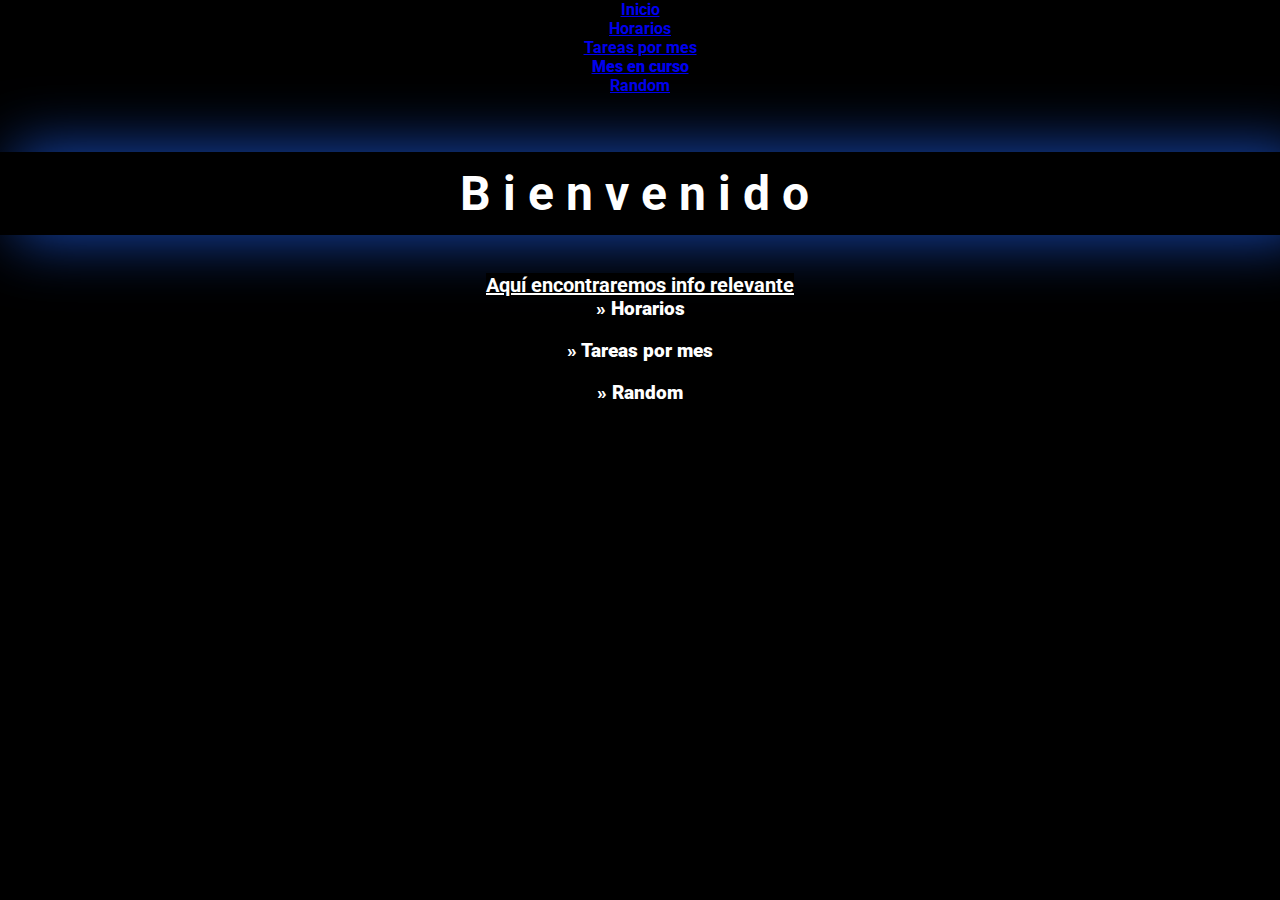
<file: index.html>
<!DOCTYPE html>
<html lang="en">
    <head>
        <title></title>
        <meta charset="UTF-8">
        <meta name="viewport" content="width=device-width, initial-scale=1">
        <link href="css/style.css" rel="stylesheet">
        <link href="https://cdn.jsdelivr.net/npm/bootstrap@5.2.2/dist/css/bootstrap.min.css" rel="stylesheet" integrity="sha384-Zenh87qX5JnK2Jl0vWa8Ck2rdkQ2Bzep5IDxbcnCeuOxjzrPF/et3URy9Bv1WTRi" crossorigin="anonymous">
        <link rel="preconnect" href="https://fonts.googleapis.com">
        <link rel="preconnect" href="https://fonts.gstatic.com" crossorigin>
        <link href="https://fonts.googleapis.com/css2?family=Roboto:wght@300;500&display=swap" rel="stylesheet">
        <link rel="stylesheet" href="https://cdnjs.cloudflare.com/ajax/libs/animate.css/4.1.1/animate.min.css"> 
    </head>
    <body>
        <header>
            <ul class="nav nav-tabs">
                <li class="nav-item mx-auto">
                    <a class="nav-link" aria-current="page" href="index.html">Inicio</a>
                </li>
                <li class="nav-item mx-auto">
                    <a class="nav-link" aria-current="page" href="horarios.html">Horarios</a>
                </li>
                <li class="nav-item dropdown mx-auto">
                    <a class="nav-link dropdown-toggle" data-bs-toggle="dropdown" href="#" role="button" aria-expanded="false">Tareas por mes</a>
                    <ul class="dropdown-menu">
                        <li><a class="dropdown-item" href="tareas.html">Mes en curso</a></li>
                    </ul>
                </li>
                <li class="nav-item mx-auto">
                    <a class="nav-link" href="random.html">Random</a>
                </li>
            </ul>
        </header>

        <section>
            <div>
                <br>
                <br>
                <br>
                <button class="mx-auto d-block container-fluid" style="font-size: 300%;" id="titulo">Bienvenido</button>
                <br>
                <br>
                <br>
            </div>    
        </section>
        
        <section style="background: black">
            <div class="animate__animated animate__slideInUp">
                <p style="font-size: 20px"><u>Aquí encontraremos info relevante</u>
                <div class="inicio"> 
                    <ul>
                        <li><p>» Horarios</p></li><br>
                        <li><p>» Tareas por mes</p></li><br>
                        <li><p>» Random</p></li><br>
                    </ul>
                </div>
                </p>
            </div>  
            <br>
        </section>   
                        
        <footer class="pie-pagina">
            
        </footer>
        <script src="https://cdn.jsdelivr.net/npm/bootstrap@5.2.2/dist/js/bootstrap.bundle.min.js" integrity="sha384-OERcA2EqjJCMA+/3y+gxIOqMEjwtxJY7qPCqsdltbNJuaOe923+mo//f6V8Qbsw3" crossorigin="anonymous"></script>    
    </body>

</html>
</file>
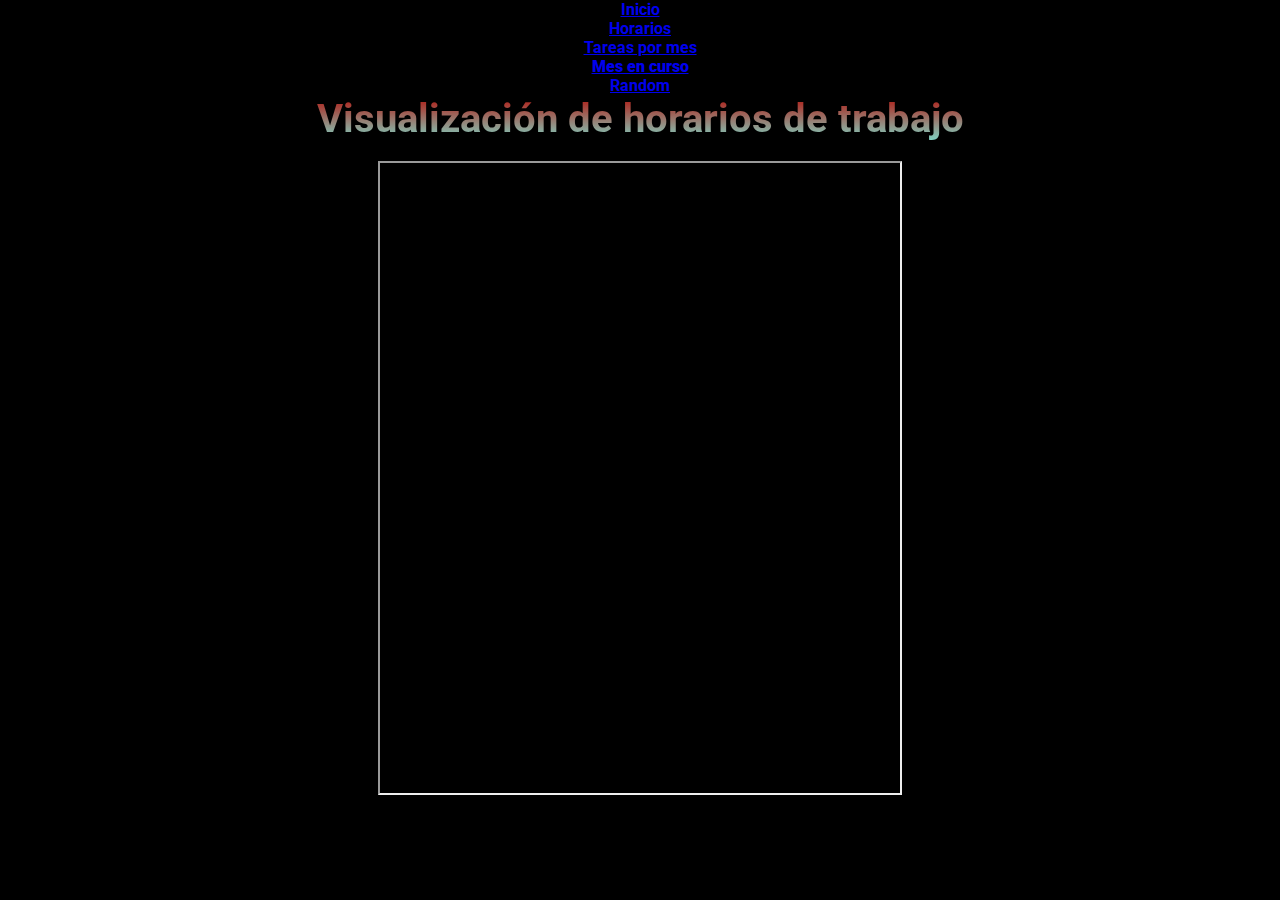
<file: horarios.html>
<!DOCTYPE html>
<html lang="en">
    <head>
        <title></title>
        <meta charset="UTF-8">
        <meta name="viewport" content="width=device-width, initial-scale=1">
        <link href="css/style.css" rel="stylesheet">
        <link href="https://cdn.jsdelivr.net/npm/bootstrap@5.2.2/dist/css/bootstrap.min.css" rel="stylesheet" integrity="sha384-Zenh87qX5JnK2Jl0vWa8Ck2rdkQ2Bzep5IDxbcnCeuOxjzrPF/et3URy9Bv1WTRi" crossorigin="anonymous">
        <link rel="preconnect" href="https://fonts.googleapis.com">
        <link rel="preconnect" href="https://fonts.gstatic.com" crossorigin>
        <link href="https://fonts.googleapis.com/css2?family=Roboto:wght@300;500&display=swap" rel="stylesheet">
    </head>
    
    <body>
        <header>
            <ul class="nav nav-tabs">
                <li class="nav-item mx-auto">
                    <a class="nav-link" aria-current="page" href="index.html">Inicio</a>
                </li>
                <li class="nav-item mx-auto">
                    <a class="nav-link" aria-current="page" href="horarios.html">Horarios</a>
                </li>
                <li class="nav-item dropdown mx-auto">
                    <a class="nav-link dropdown-toggle" data-bs-toggle="dropdown" href="#" role="button" aria-expanded="false">Tareas por mes</a>
                    <ul class="dropdown-menu">
                        <li><a class="dropdown-item" href="tareas.html">Mes en curso</a></li>
                    </ul>
                </li>
                <li class="nav-item mx-auto">
                    <a class="nav-link" href="random.html">Random</a>
                </li>
            </ul>
        </header>

        <section>
            <div>
                <p class="tamañoP1">
                    Visualización de horarios de trabajo
                </p>
                <br>
            </div>
        </section>
        <section>
            <div style="text-align: center;">
                <!--<embed src="pdf/horariosTFloresNoviembre22.pdf" type="application/pdf" width="420px" height="630px" style="justify-content:center"> -->
                <!--<iframe src="https://docs.google.com/viewer?srcid=1T_SGGHc2yO-ekjGad949GwPhM7tVXoDt&pid=explorer&efh=false&a=v&chrome=false&embedded=true" width="520px" height="630px"></iframe> -->
                <iframe src="https://docs.google.com/viewer?srcid=14EWrgw-GDKt079quCQu1A1waMo-VTish&pid=explorer&efh=false&a=v&chrome=false&embedded=true" width="520px" height="630px"></iframe>    
            </div>    
        </section>
        
        <footer class="pie-pagina">
            
        </footer>

        <script src="https://cdn.jsdelivr.net/npm/bootstrap@5.2.2/dist/js/bootstrap.bundle.min.js" integrity="sha384-OERcA2EqjJCMA+/3y+gxIOqMEjwtxJY7qPCqsdltbNJuaOe923+mo//f6V8Qbsw3" crossorigin="anonymous"></script>    
    </body>
</html>
</file>
<file: css/style.css>
*{
    padding: 0%;
    margin: 0%;
    background-color: black;
    font-family: 'Roboto', sans-serif;
}

body{
    background-color: black;
}

footer{
    background-color: black;
}

p{
    color: white;
    font-size: larger;
    font-weight: bolder;
    text-align: center;
}

ul{
    color: white;
    font-weight: bolder;
    text-align: center;
    display: inline;
}

.inicio{
    justify-content: center;
}

.conteneidor{
    display: flex;
    justify-content: center;
}

.tamañoP1{
    font-size: 40px;
    text-align: center;
    background: linear-gradient(rgb(179, 17, 11),rgb(126, 216, 201));
    -webkit-background-clip: text;
    color: transparent;  
}

button {
    margin-top: 2rem;
    margin: auto;
    width: 80rem;
    padding: 0.8rem;
    font-size: larger;
    font-weight: bold;
    color: white;
    border-width: 1px;
    border-style: solid;
    border-image: linear-gradient (to right, #1c5ae0, #1CB5E0);
    box-shadow: 20px 0px 60px 5px #1c5ae0c2; 
    background-color: black;
    animation: btn-animation 6s infinite;
    letter-spacing: 0.25em;
    word-spacing: 0.25em;
}

@keyframes btn-animation {
    16.667%,
    100%{
        border-image: linear-gradient (to right, #1c5ae0, #1CB5E0) 1;
        box-shadow: 20px 0px 60px 5px #1c5ae0c2;
    }
    
    50% {
        border-image: linear-gradient (to right, #5106ff, #ff2819) 1;
        box-shadow: 20px 0px 60px 5px #ff281991;
    }

    83.333% {
        border-image: linear-gradient (to right, #d53369, #daae51) 1;
        box-shadow: 20px 0px 60px 5px #daaf518e;
    }

}

.pie-pagina{
    background-color: black;
    text-align: end;
    padding: 2%;
}

#titulo{
    display: flexbox;
    border: none;
}

/*NavBar con pestañas desde acá*/
.contenedor{
    width: 1080px;
    margin: auto;
    background: black;
    color: bisque;
    padding: 20px 15px 0px 50px;
    border-radius: 10px;
    box-shadow: 0px 0px 0px 0px rgba(0, 0, 0, 0.8);
}

.contenedor .titulo{
    font-size: 3.5ex;
    font-weight: bold;
    margin-left: 10px;
    margin-bottom: 10px;
}

#pestanas {
    float: top;
    font-size: 3ex;
    font-weight: bold;
}

#pestanas ul{
    margin-left: 40px;    
}

#pestanas li{
    list-style-type: none;
    float: left;
    text-align: center;
    margin: 0px 2px -2px -0px;
    background: black;
    border-top-left-radius: 5px;
    border-top-right-radius: 5px;
    border: 10px solid bisque;
    border-bottom: black;
    padding: 0px 0px 0px 0px;
}

#pestanas a:link{
    text-decoration: none;
    color: rgb(53, 36, 209);
}

#contenidopestanas{
    clear: both;  
    background: white;
    padding: 5px 5px 5px 5px;
    border-radius: 5px;
    border-top-left-radius: 0px;
    border: 0.5px solid bisque;
    width: 1000px;
    text-align: center;
}
/*Hasta acá NavBar con pestañas*/

/*Responsive*/
.home{
    display: flex;
}

.in-flex{
    flex: 1;
    min-width: 250px;
}

.in-flex:first-child{
    flex: 2;
    padding: 25px;
    background-color: rgb(0, 0, 0);
    margin: 20px;
    margin-bottom: 0px;
}

.in-flex div{
    padding: 25px;
    background-color: rgb(0, 0, 0);
    margin: 20px;
}

#centrado{
    justify-content: center;
}
</file>
